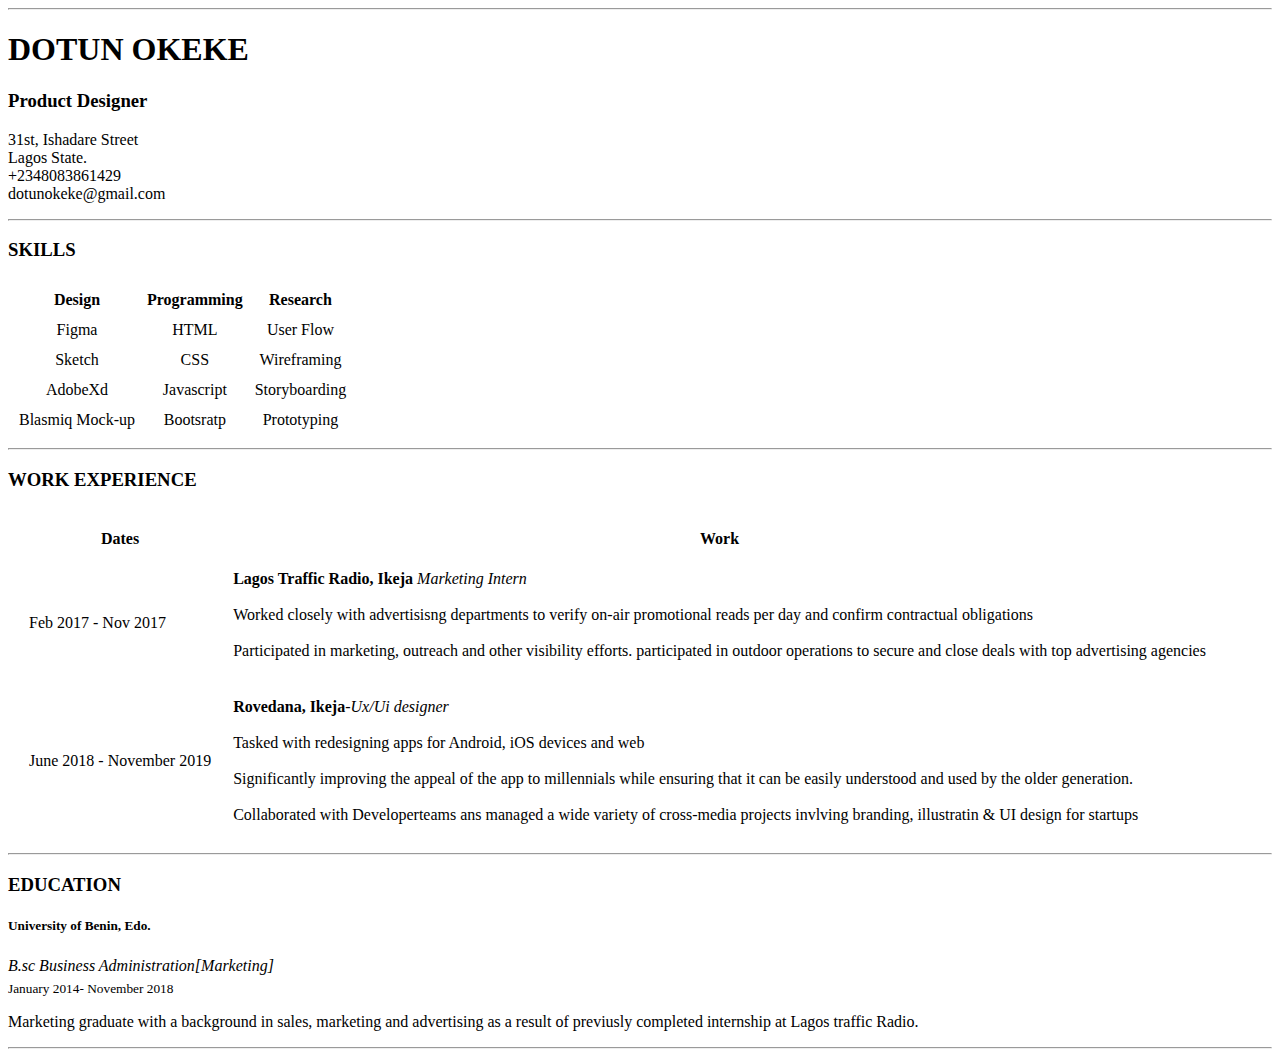
<file: dotunO.html>
<!DOCTYPE html>
<html lang="  " dir="ltr">

<head>
  <meta charset="utf-8">
  <title>Dotun Okeke CV</title>
</head>

<body>
  <hr>
  <h1>DOTUN OKEKE</h1>
    <h3>Product Designer</h3>
    <p>31st, Ishadare Street <br>
      Lagos State. <br>
      +2348083861429 <br>
      dotunokeke@gmail.com
    </p>
  <hr>

  <h3>SKILLS</h3>
  <table cellspacing= "10">
    <thead>
    <tr>
      <th>Design</th>
      <th>Programming</th>
      <th>Research</th>
    </tr>
    </thead>

    <tbody style=" text-align: center">
      <tr>
        <td>Figma</td>
        <td>HTML</td>
        <td>User Flow</td>
      </tr>
      <tr>
        <td>Sketch</td>
        <td>CSS</td>
        <td>Wireframing</td>
      </tr>
      <tr>
        <td>AdobeXd</td>
        <td>Javascript</td>
        <td>Storyboarding</td>
      </tr>
      <tr>
        <td>Blasmiq Mock-up</td>
        <td>Bootsratp</td>
        <td>Prototyping</td>
      </tr>
    </tbody>
  </table>
<hr>

  <h3>WORK EXPERIENCE</h3>
  <table cellspacing= "20">
    <thead>
      <tr>
        <th>Dates</th>
        <th>Work</th>
      </tr>
    </thead>
    <tbody>
      <tr>
        <td>Feb 2017 - Nov 2017</td>
        <td><strong>Lagos Traffic Radio, Ikeja </strong> <em>Marketing Intern</em><br><br>
          Worked closely with advertisisng departments to
        verify on-air promotional reads per day and confirm contractual
      obligations <br><br>Participated in marketing, outreach and other visibility efforts.
     participated in outdoor operations to secure and close deals with top advertising agencies </p></td>
      </tr>
      <tr>
        <td>June 2018 - November 2019</td>
        <td><strong>Rovedana, Ikeja</strong>-<em>Ux/Ui designer</em> <br><br>
        Tasked with redesigning apps for Android, iOS devices and web <br><br>
      Significantly improving the appeal of the app to millennials while ensuring
       that it can be easily understood and used by the older generation.<br><br>
     Collaborated with Developerteams ans managed a wide variety of cross-media
      projects invlving branding, illustratin & UI design for startups</td>
      </tr>
    </tbody>
  </table> <hr>

  <h3>EDUCATION</h3>
  <h5>University of Benin, Edo.</h5>
  <p><em>B.sc Business Administration[Marketing]</em><br><sub>January 2014- November 2018</sub></p>
<p>Marketing graduate with a background in sales, marketing and advertising as a result of
   previusly completed internship at Lagos traffic Radio.
   <hr>

</body>

</html>
</file>
